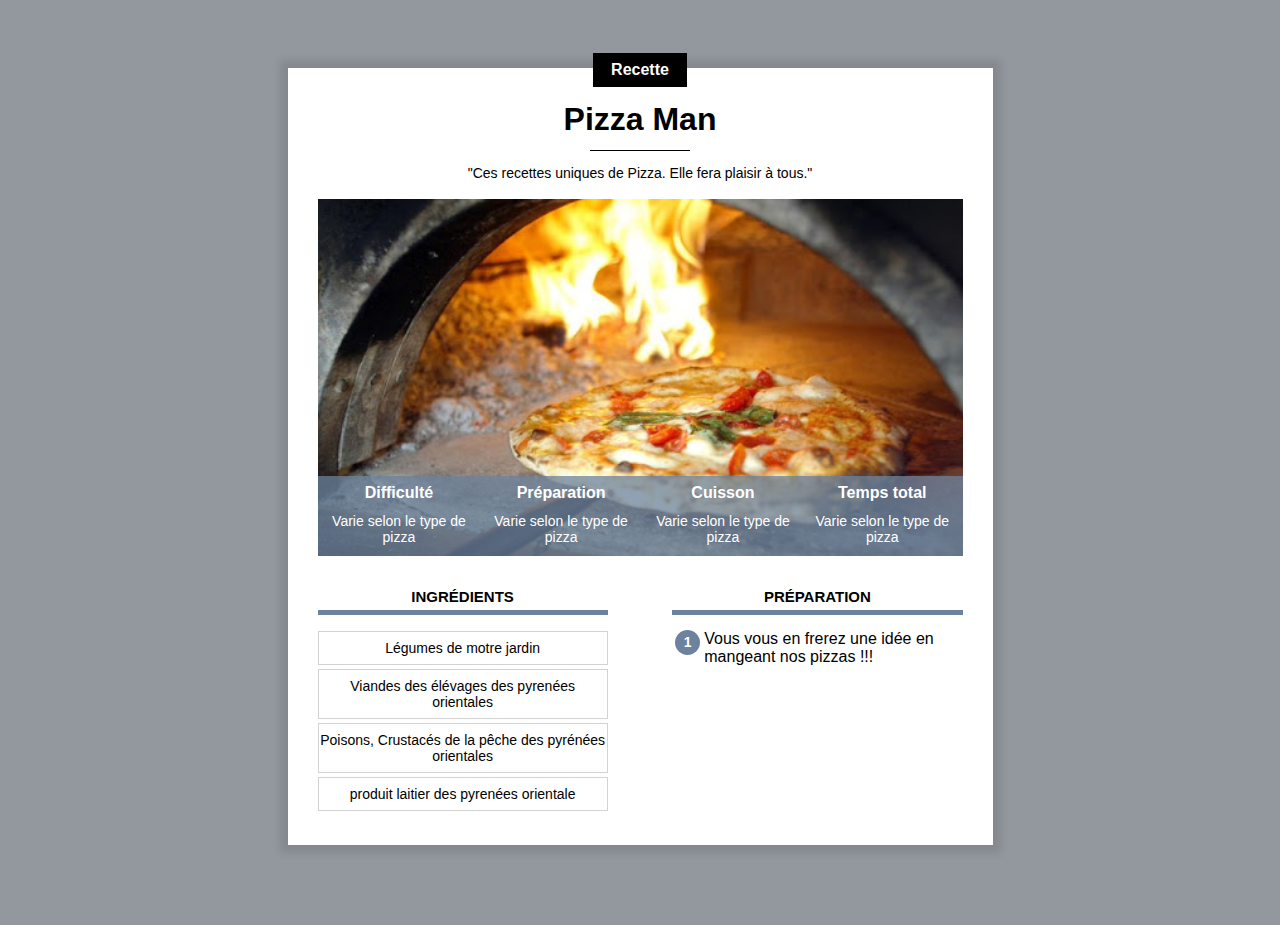
<file: index.html>
<!DOCTYPE html>
<html lang="fr">
  <head>
    <title>pizza Man</title>
    <meta charset="UTF-8" />
    <meta name="viewport" content="width=device-width, initial-scale=1.0" />
    <link rel="stylesheet" href="recette.css" />
  </head>
  <body>
    <div class="contenu">
      <div class="centre categorie">
        <p class="categorie">Recette</p>
      </div>

      <h1>Pizza Man</h1>

      <div class="separateur"></div>

      <!-- Mon commentaire HTML -->
      <div class="centre">
        <p class="description">
          "Ces recettes uniques de Pizza. Elle fera plaisir à tous."
        </p>
      </div>

      <div class="info">
        <img class="centre info" src="gateau.jpg" />

        <table class="info">
          <tr>
            <th>Difficulté</th>
            <th>Préparation</th>
            <th>Cuisson</th>
            <th>Temps total</th>
          </tr>
          <tr>
            <td>Varie selon le type de pizza</td>
            <td>Varie selon le type de pizza</td>
            <td>Varie selon le type de pizza</td>
            <td>Varie selon le type de pizza</td>
          </tr>
        </table>
      </div>

      <!--      <div class="colonne1 colonne">-->

      <div>
        <div class="colonne1 colonne">
          <h2>Ingrédients</h2>
          <div class="ingredients">
            <p>Légumes de motre jardin</p>
            <p>Viandes des élévages des pyrenées orientales</p>
            <p>Poisons, Crustacés de la pêche des pyrénées orientales</p>
            <p>produit laitier des pyrenées orientale</p>
          </div>
        </div>

        <div class="colonne2 colonne">
          <h2>Préparation</h2>
          <table class="preparation">
            <tr>
              <td><p class="numero">1</p></td>
              <td class="preparatio_etape">
                Vous vous en frerez une idée en mangeant nos pizzas !!!
              </td>
            </tr>
          </table>
        </div>
      </div>
    </div>
  </body>
</html>
</file>
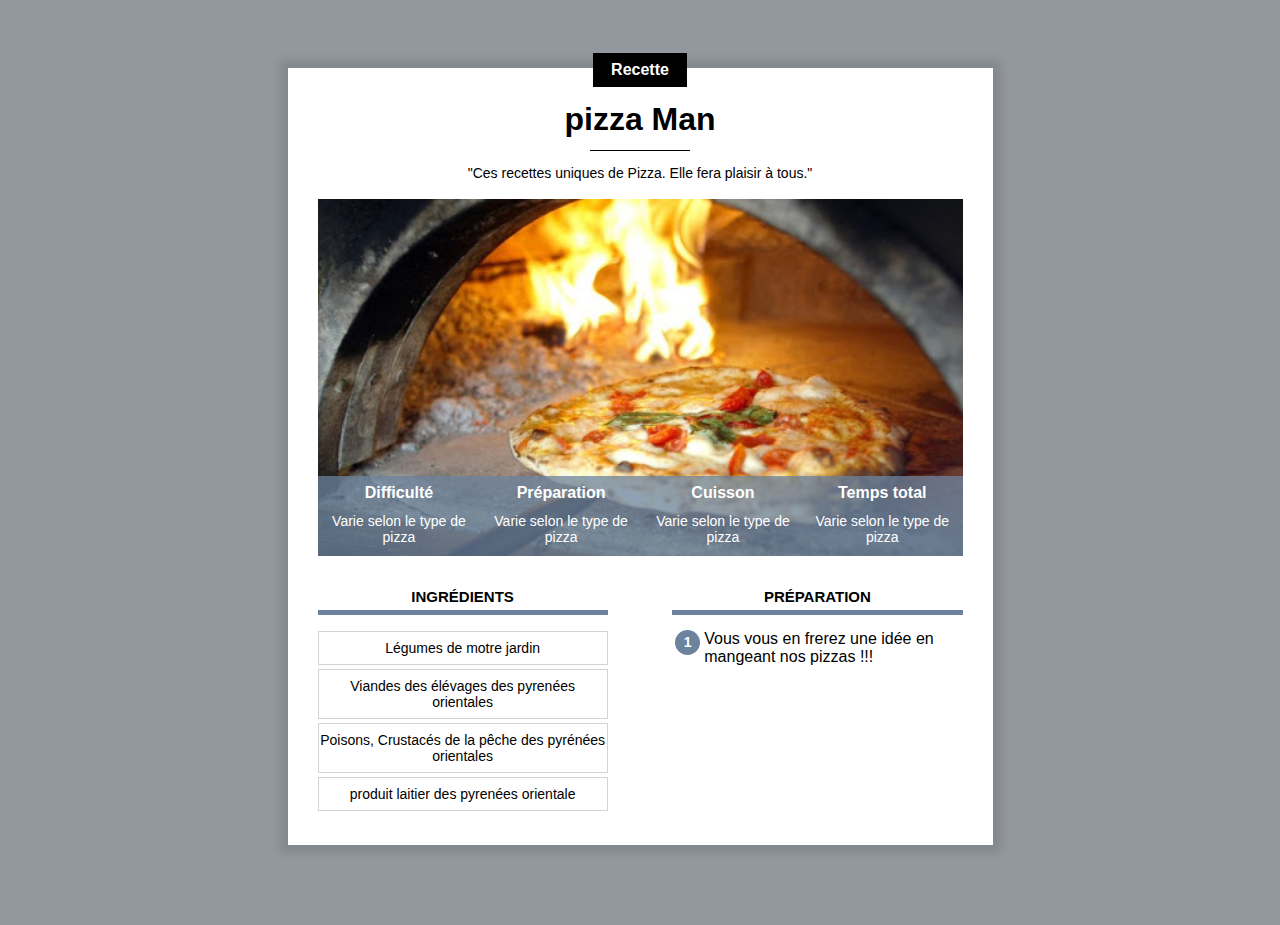
<file: recette.html>
<!DOCTYPE html>
<html lang="fr">
  <head>
    <title>pizza Man</title>
    <meta charset="UTF-8" />
    <meta name="viewport" content="width=device-width, initial-scale=1.0" />
    <link rel="stylesheet" href="recette.css" />
  </head>
  <body>
    <div class="contenu">
      <div class="centre categorie">
        <p class="categorie">Recette</p>
      </div>

      <h1>pizza Man</h1>

      <div class="separateur"></div>

      <!-- Mon commentaire HTML -->
      <div class="centre">
        <p class="description">
          "Ces recettes uniques de Pizza. Elle fera plaisir à tous."
        </p>
      </div>

      <div class="info">
        <img class="centre info" src="gateau.jpg" />

        <table class="info">
          <tr>
            <th>Difficulté</th>
            <th>Préparation</th>
            <th>Cuisson</th>
            <th>Temps total</th>
          </tr>
          <tr>
            <td>Varie selon le type de pizza</td>
            <td>Varie selon le type de pizza</td>
            <td>Varie selon le type de pizza</td>
            <td>Varie selon le type de pizza</td>
          </tr>
        </table>
      </div>

      <!--      <div class="colonne1 colonne">-->

      <div>
        <div class="colonne1 colonne">
          <h2>Ingrédients</h2>
          <div class="ingredients">
            <p>Légumes de motre jardin</p>
            <p>Viandes des élévages des pyrenées orientales</p>
            <p>Poisons, Crustacés de la pêche des pyrénées orientales</p>
            <p>produit laitier des pyrenées orientale</p>
          </div>
        </div>

        <div class="colonne2 colonne">
          <h2>Préparation</h2>
          <table class="preparation">
            <tr>
              <td><p class="numero">1</p></td>
              <td class="preparatio_etape">
                Vous vous en frerez une idée en mangeant nos pizzas !!!
              </td>
            </tr>
          </table>
        </div>
      </div>
    </div>
  </body>
</html>
</file>
<file: recette.css>
*
{overflow: auto;
}

body {
    background-color: #93989e;
    font-family: Arial;
    margin-bottom: 0px;

}
    

div.contenu{
    background-color: white;
    margin: 40px 8px 40px 8px; 
    padding: 0px 8px 20px 8px;
    box-shadow: 0px 0px 8px 8px rgba(0, 0, 0, 0.1);
    overflow: visible;
}

h1 {
    text-align: center;
    margin-bottom: 12px;
    margin-top: 10px;
}
p.description {
    text-align: center;
    max-width: 400px;
    display: inline-block;
    font-size: 14px;
}
    /* Mon commentaire CSS */

.centre{
text-align: center;
width: 100%;
}
           
p.categorie{
    background-color: black;
    color: white;
    display: inline-block;
    margin-top: -15px;
    padding: 8px 18px;
    margin-bottom: 0px;
    font-weight: bold;
    font-size: 16px;
}

div.categorie{
    margin-bottom: 0px;
    margin-top: 0px;
    overflow: visible;
}
div.separateur{
    width: 100px;
    height: 1px;
    background-color: black;
    margin-left: auto;
    margin-right: auto;
}
div.info{
        position: relative;
}
table.info{
        position: absolute;
        bottom: 0;
        width: 100%;
        color: white;
        background-color: #6C829DC0;
        height: 50px;  
}
table.info td{
    text-align: center;
    font-size: 12px;
    vertical-align: top;
}
table.info th{
    font-size: 14px;
    vertical-align: bottom;
    padding-bottom: 8px;
}
img.info {
    display: block;
    max-height: 400px;
    object-fit: cover;
    min-height: 200px;
}
div.colonne {
    width: 100%; 
    margin-top: 20px; 
}
div.colonne h2 {
    text-align: center;
    text-transform: uppercase;
    font-size: 15px;
    border-bottom: 5px solid #6C829D;
    padding-bottom: 5px;
}
div.colonne1 {
    display:inline-block;
}
div.ingredients p {
    text-align: center;
    font-size: 14px;
    border: 1px solid lightgray;
    padding: 8px 0;
    margin-top: 4px;
    margin-bottom: 0;    
}
table.preparation p.numero {
    background-color: #6C829D;
    color: white;
    width: 25px;
    height: 25px;
    text-align: center;
    font-size: 14px;
    font-weight: bold;
    padding-top: 4px;
    box-sizing: border-box;
    border-radius: 50%;
    margin: 0;
}
table.preparation td {
    vertical-align: top;
}
table.preparation td.preparation-etape {
    font-size: 14px;
    padding-left: 10px;
    padding-bottom: 10px;
}
table.preparation tr {
    height: 40px;
}
/* style pour ordinateur */
@media only screen and (min-width: 768px) {
    div.contenu{
        margin: 60px 10% 80px 10%; 
        padding: 0px 30px 30px 30px;
        min-width: 350px; 
    }
    table.info{
        height: 80px;  
    }
    table.info td {
        font-size: 14px;

    }
    table.info th {
        font-size: 16px;
    }
    div.colonne {
        width: 45%; 
    }
    div.colonne1 {
        margin-right: 10%;
    }
    div.colonne2 {
        float: right;   
    }
}
@media only screen and (min-width: 900px) {
    div.contenu{
        margin-left: auto;
        margin-right: auto;
        width: 645px; 
    }
}
</file>
